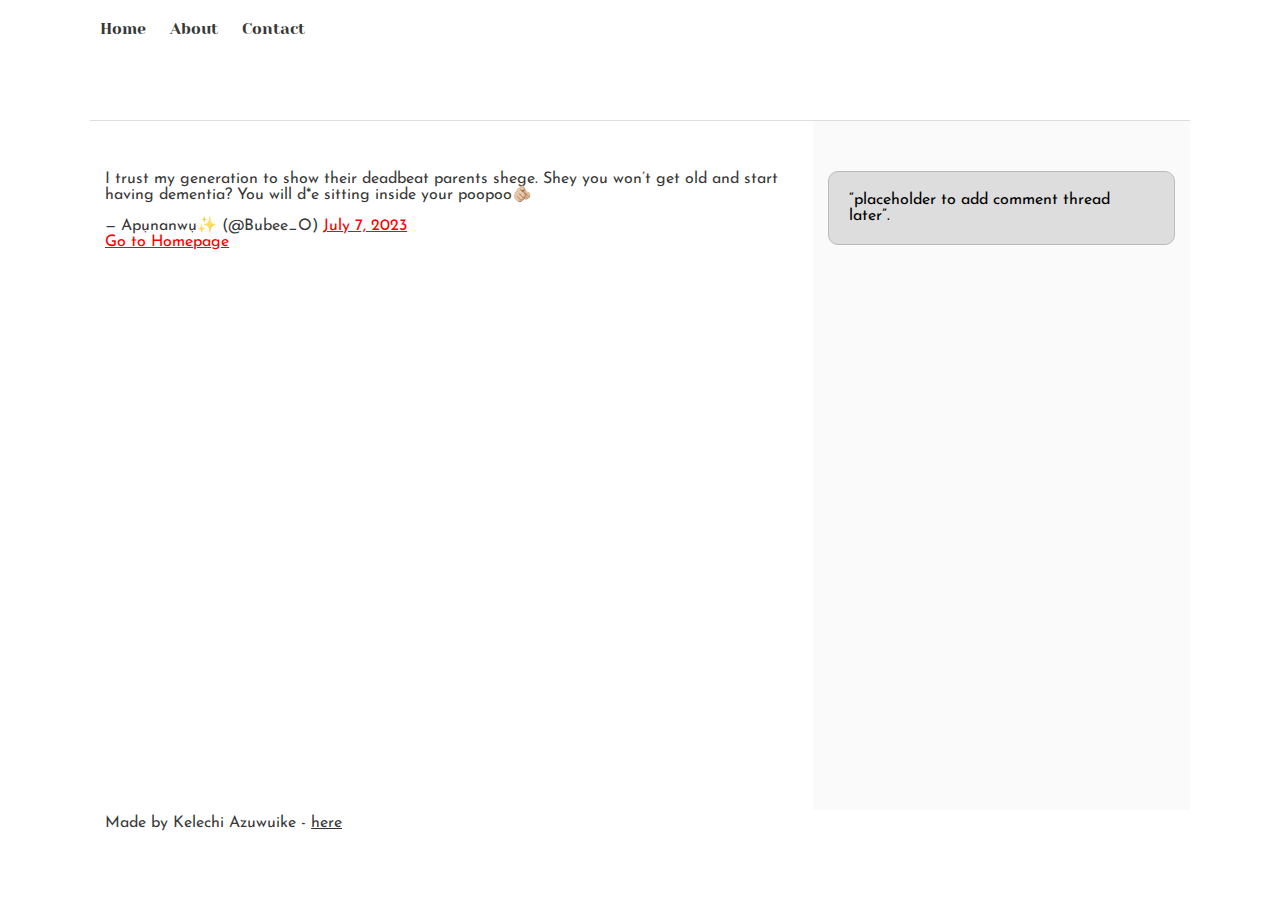
<file: css_basics/tweets.html>
<!DOCTYPE html>
<html lang="en">

<head>
    <meta charset="UTF-8">
    <meta http-equiv="X-UA-Compatible" content="IE=edge">
    <meta name="viewport" content="width=device-width, initial-scale=1.0">
    <title>CSS basic</title>
    <link href="base.css" rel="stylesheet">
    <link href="styles.css" rel="stylesheet">
</head>

<body>
    <header>
        <ul>
            <li>
                <a href="#">Home</a>
            </li>
            <li>
                <a href="#"> About</a>
            </li>
            <li>
                <a href="#">Contact</a>
            </li>
        </ul>
    </header>
    <main>
        <article>
            <blockquote class="twitter-tweet">
                <p lang="en" dir="ltr">I trust my generation to show their deadbeat parents shege. Shey you won’t get
                    old and start having dementia? You will d*e sitting inside your poopoo🫵🏼</p>&mdash; Apụnanwụ✨
                (@Bubee_O) <a href="https://twitter.com/Bubee_O/status/1677319135187939329?ref_src=twsrc%5Etfw">July 7,
                    2023</a>
            </blockquote>
            <script async src="https://platform.twitter.com/widgets.js" charset="utf-8"></script>

            <a href="index.html"> Go to Homepage</a>

        </article>
        <aside>
            <p>“placeholder to add comment thread later”.</p>
        </aside>
    </main>
    <footer>
        Made by Kelechi Azuwuike - <a href="https://twitter.com" target="_blank">here</a>
    </footer>
</body>

</html>
</file>
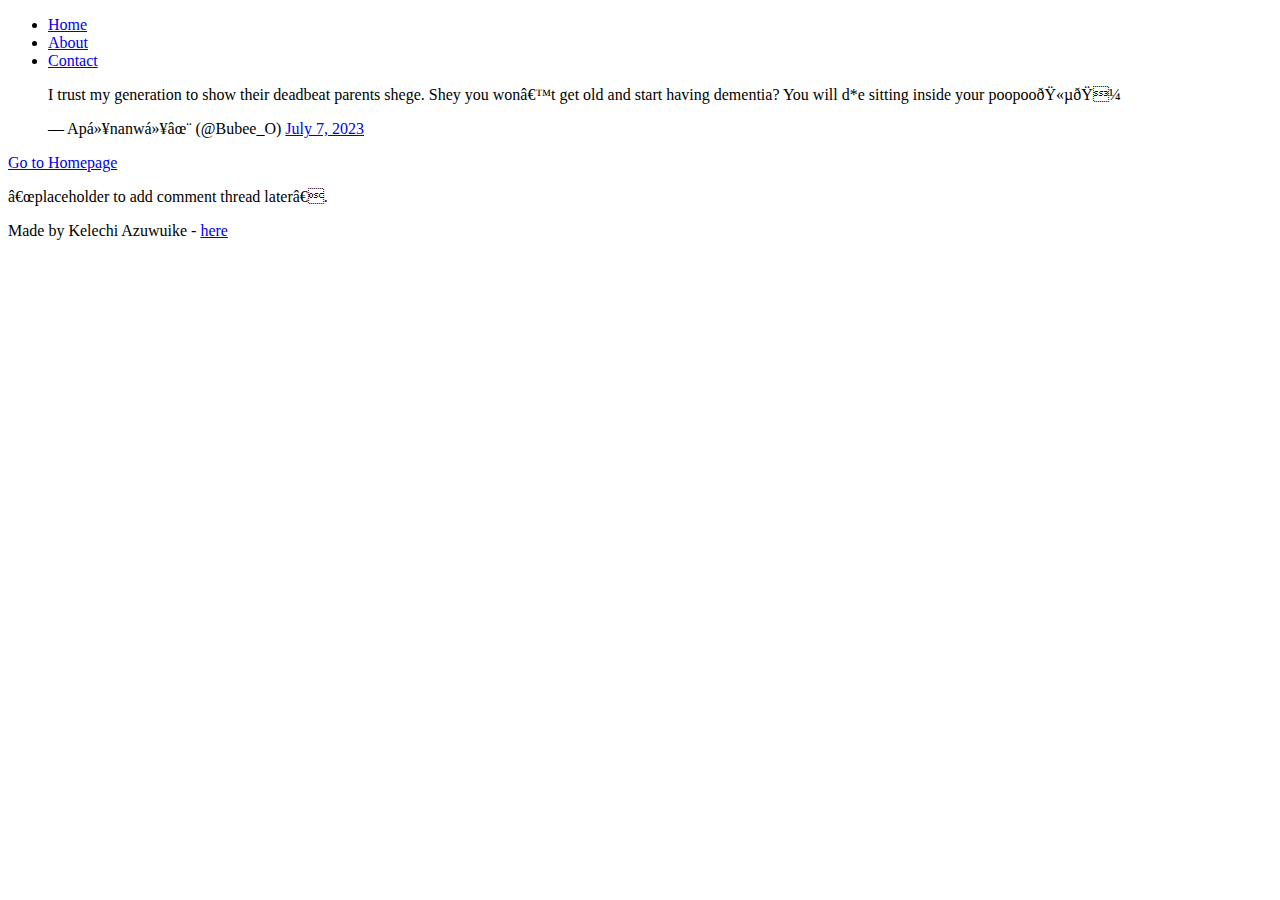
<file: html_basics/tweets.html>
<!DOCTYPE html>
<html lang="en">

<head>
    <title>HTML basic</title>
</head>

<body>
    <header>
        <ul>
            <li>
                <a href="#">Home</a>
            </li>
            <li>
                <a href="#"> About</a>
            </li>
            <li>
                <a href="#">Contact</a>
            </li>
        </ul>
    </header>
    <main>
        <article>
            <blockquote class="twitter-tweet">
                <p lang="en" dir="ltr">I trust my generation to show their deadbeat parents shege. Shey you won’t get
                    old and start having dementia? You will d*e sitting inside your poopoo🫵🏼</p>&mdash; Apụnanwụ✨
                (@Bubee_O) <a href="https://twitter.com/Bubee_O/status/1677319135187939329?ref_src=twsrc%5Etfw">July 7,
                    2023</a>
            </blockquote>
            <script async src="https://platform.twitter.com/widgets.js" charset="utf-8"></script>

            <a href="index.html"> Go to Homepage</a>

        </article>
        <aside>
            <p>“placeholder to add comment thread later”.</p>
        </aside>
    </main>
    <footer>
        Made by Kelechi Azuwuike - <a href="https://twitter.com" target="_blank">here</a>
    </footer>
</body>

</html>
</file>
<file: css_basics/base.css>
/* Importing webfonts */
/* (If you're learning CSS, you should disregard that) */

@import url(https://fonts.googleapis.com/css?family=Yeseva+One);
@import url(https://fonts.googleapis.com/css?family=Josefin+Sans:400,700,700italic,400italic);


/* CSS reset rules */

html, body {
	height: 100%;
	min-height: 100%;
}
html, body, div, span, applet, object, iframe,
h1, h2, h3, h4, h5, h6, p, blockquote, pre,
a, abbr, acronym, address, big, cite, code,
del, dfn, img, ins, kbd, q, s, samp,
small, strike, sub, sup, tt, var,
b, u, i, center,
dl, dt, dd,
fieldset, form, label, legend,
table, caption, tbody, tfoot, thead, tr, th, td,
article, aside, canvas, details, embed, 
figure, figcaption, footer, header, hgroup, 
menu, nav, output, ruby, section, summary,
time, mark, audio, video {
	margin: 0;
	padding: 0;
	border: 0;
	font-size: 100%;
	font: inherit;
	vertical-align: baseline;
}
/* HTML5 display-role reset for older browsers */
article, aside, details, figcaption, figure, 
footer, header, hgroup, menu, nav, section {
	display: block;
}
body {
	line-height: 1;
}
blockquote, q {
	quotes: none;
}
blockquote:before, blockquote:after,
q:before, q:after {
	content: '';
	content: none;
}
table {
	border-collapse: collapse;
	border-spacing: 0;
}


/* Fonts and colors */

body {
	font-family: 'Josefin Sans', serif;
	color: rgba(0, 0, 0, 0.8);
}
h1, h2, h3, h4, h5, h6, header {
	font-family: 'Yeseva One', sans-serif;
}
article {
}
header {
	border-bottom: 1px solid rgb(221,221,221);
	transition: border-bottom-color 1s ease;
}
header a {
	color: rgba(0, 0, 0, 0.8);
}
aside {
	background: #FAFAFA;
}
aside p {
	border: 1px solid #bbb;
	background: #ddd;
	color: black;
}
footer a {
	color: rgba(0, 0, 0, 0.8);
}
a {
	color: #F80002;
}


/* Positioning and margins */

@media (min-width: 1100px) {
	body {
		width: 1100px;
		margin: 0 auto;
	}
}

article {
	padding: 50px 15px;
}
article > *:first-child {
	margin-top: 0;
}
aside {
	padding: 50px 15px;
}
header .right {
	float: right;
	margin: 0 10px 15px;
}


/* Header */
header {
	padding: 20px 0;
	height: 80px;
}
header ul {
	list-style: none;
	margin: 0;
	padding: 0;
}
header li {
	display: inline;
	vertical-align:middle;
}
header li:first-child {
	margin: 0;
}
header li a {
	margin: 0 10px;
}
header li.logo {
	font-size: 36px;
}
header a {
	text-decoration: none;
}


/* Aside */

aside p {
	border-radius: 10px;
	padding: 20px 20px;
}


/* Footer */

footer {
	padding: 5px 15px;
	height: 80px;
}


/* Text styles and margins */

p {
	margin-bottom: 15px;
}
h1 {
	font-size: 36px;
	margin: 40px 0 20px;
}
h2 {
	font-size: 32px;
	margin: 30px 0 15px;
}
h3 {
	font-size: 28px;
	margin: 25px 0 10px;
}
h4 {
	font-size: 20px;
	font-weight: bold;
	margin: 20px 0 10px;
}
h5 {
	font-size: 18px;
	font-weight: bold;
	margin: 15px 0 10px;
}
h6 {
	font-weight: bold;
	margin: 5px 0;
}

@media (max-width: 800px) {
  body.works_on_smartphone {
  	display: block;
  }
  body.works_on_smartphone main {
  	display: block;
  }
  header .right {
  	float: none;
  }
}
</file>
<file: css_basics/styles.css>
body{
    display: flex;
    flex-direction: column;
}

main{
    display: flex;
    flex-direction: row;
    flex: auto;
}
article{
    flex: 2;
    overflow-y: auto;
}
aside{
    flex: 1;
overflow-y: auto;
}
</file>
